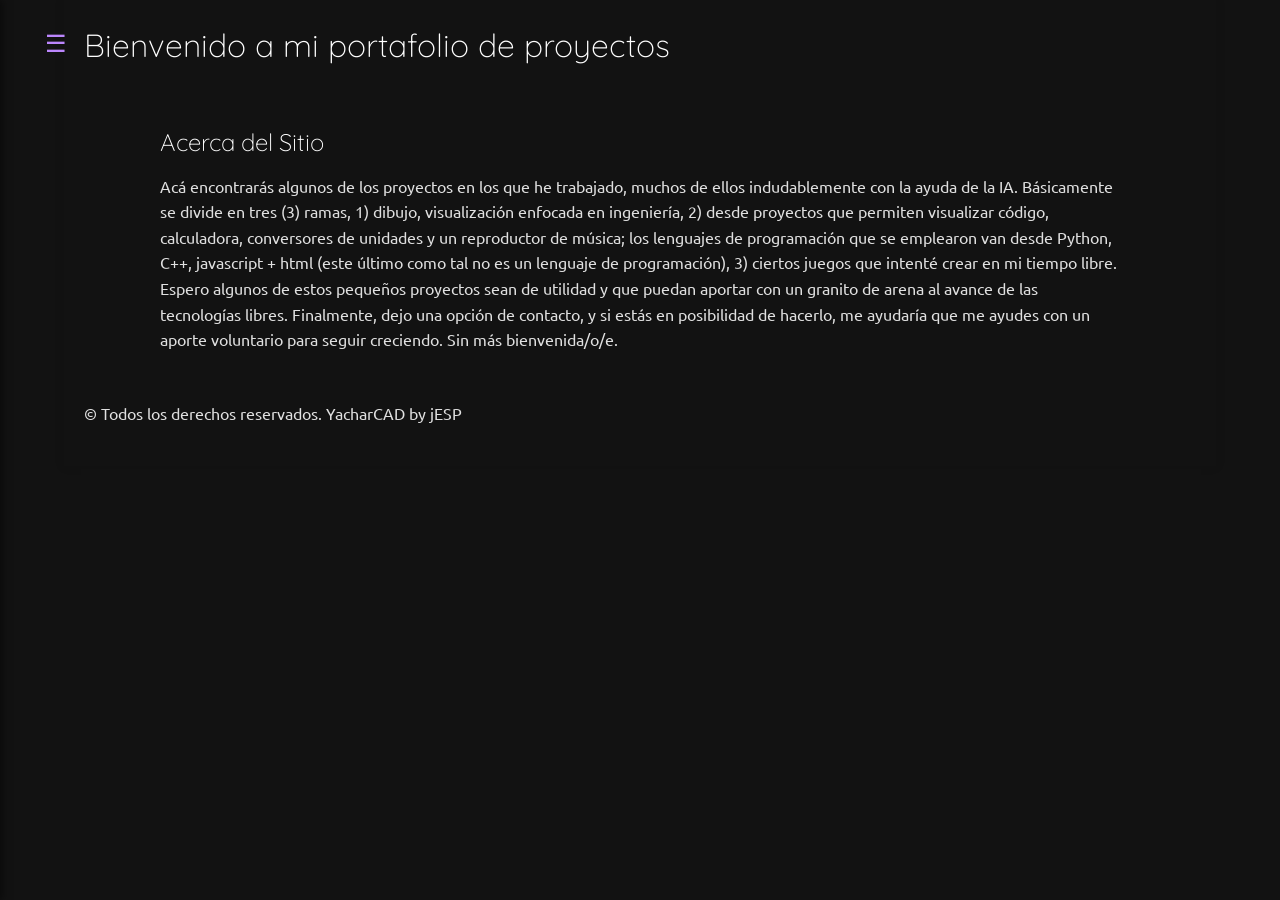
<file: index.html>
<!DOCTYPE html>
<html lang="es">
<head>
  <meta charset="UTF-8">
  <title>YacharCAD</title>
  <link rel="stylesheet" href="style.css">
  <script 
  src="https://www.paypal.com/sdk/js?client-id=BAAuGTmqflw2DMLWdjs7lKtSSg6r_LVC4PLrnhkfDsIZFHdK8gWxBrZPv4jALh-zprU5QDE55QeyxXSEFA&components=hosted-buttons&disable-funding=venmo&currency=USD">
</script>
</head>
<body>
  <div class="wrapper">
    <!-- Botón hamburguesa -->
    <button id="menu-toggle" class="hamburger" aria-label="Abrir menú">
      &#9776;  <!-- ☰ -->
    </button>
    <!-- Menú lateral -->
    <nav id="side-nav" class="side-nav">
      <button id="menu-close" class="close-btn" aria-label="Cerrar menú">&times;</button>
      <ul>
        <li><a href=""></a></li>
        <li><a href="index.html">Inicio</a></li>
        <li><a href="dibujo.html">Dibujo - CAD</a></li>
        <li><a href="varios.html">Varios</a></li>
        <li><a href="videojuegos.html">Videojuegos</a></li>
        <li><a href="contacto.html">Contacto</a></li>
      </ul>
    </nav>
    <header>
      <h1>Bienvenido a mi portafolio de proyectos</h1>
    </header>

    <div class="container">
      <h2>Acerca del Sitio</h2>
      <p>Acá encontrarás algunos de los proyectos en los que he trabajado, muchos de ellos indudablemente con la ayuda de la IA. Básicamente se divide en tres (3) ramas, 1) dibujo, visualización enfocada en ingeniería, 2) desde proyectos que permiten visualizar código, calculadora, conversores de unidades y un reproductor de música; los lenguajes de programación que se emplearon van desde Python, C++, javascript + html (este último como tal no es un lenguaje de programación), 3) ciertos juegos que intenté crear en mi tiempo libre. Espero algunos de estos pequeños proyectos sean de utilidad y que puedan aportar con un granito de arena al avance de las tecnologías libres. Finalmente, dejo una opción de contacto, y si estás en posibilidad de hacerlo, me ayudaría que me ayudes con un aporte voluntario para seguir creciendo. Sin más bienvenida/o/e.</p>
    </div>

    <footer>
      <p>&copy; Todos los derechos reservados. YacharCAD by jESP</p>
      <div id="paypal-container-5Z6FKWCMD982W"></div>
<script>
  paypal.HostedButtons({
    hostedButtonId: "5Z6FKWCMD982W",
  }).render("#paypal-container-5Z6FKWCMD982W")
</script>
    </footer>
  </div>

  <script src="script.js"></script>
</body>
</html>
</file>
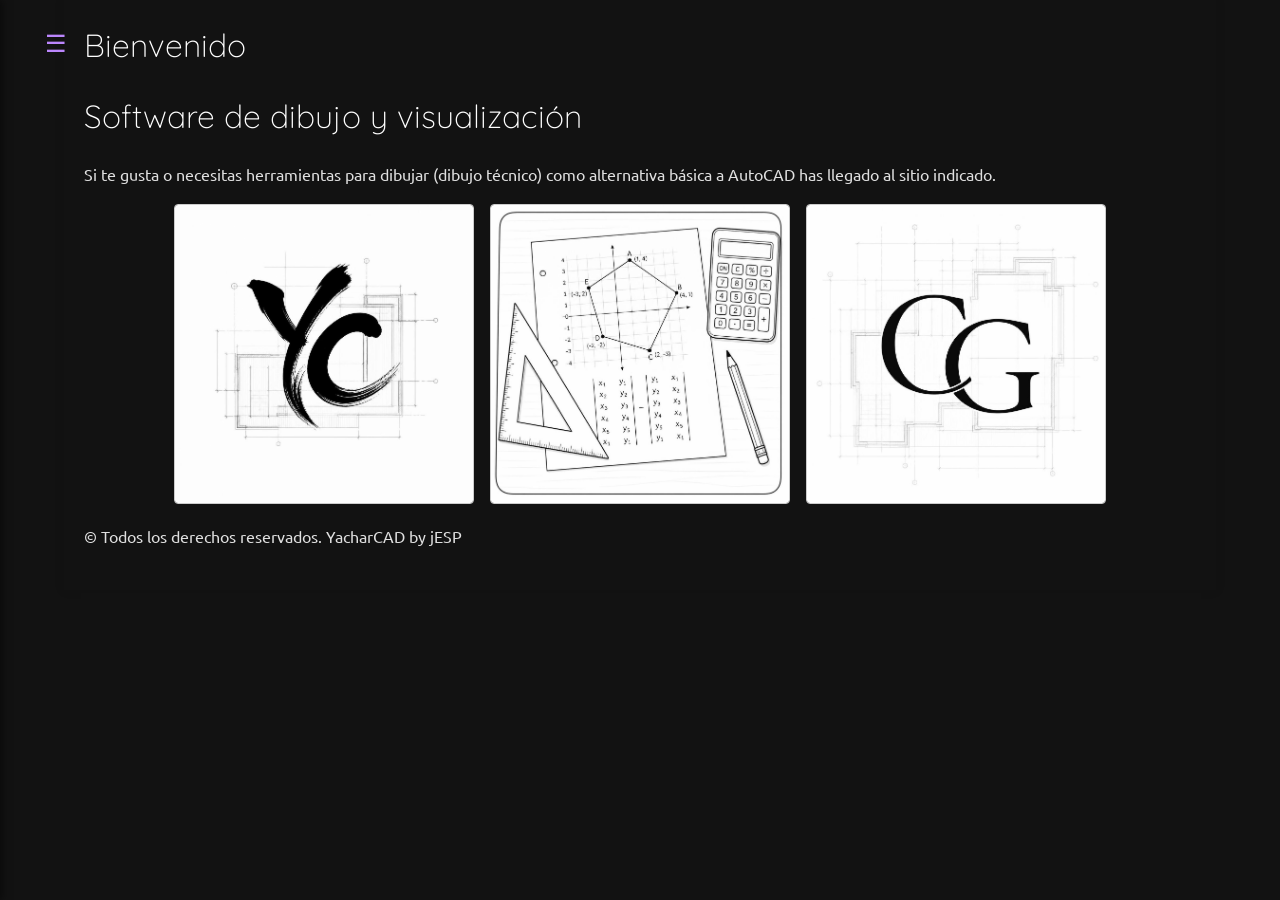
<file: dibujo.html>
<!DOCTYPE html>
<html lang="es">
<head>
  <meta charset="UTF-8">
  <title>Programas de dibujo y visualización</title>
  <link rel="stylesheet" href="style.css">
</head>
<body>
  <div class="wrapper">
    <!-- Botón hamburguesa -->
    <button id="menu-toggle" class="hamburger" aria-label="Abrir menú">
      &#9776;  <!-- ☰ -->
    </button>
    <!-- Menú lateral -->
    <nav id="side-nav" class="side-nav">
      <button id="menu-close" class="close-btn" aria-label="Cerrar menú">&times;</button>
      <ul>
        <li><a href=""></a></li>
        <li><a href="index.html">Inicio</a></li>
        <li><a href="dibujo.html">Dibujo - CAD</a></li>
        <li><a href="varios.html">Varios</a></li>
        <li><a href="videojuegos.html">Videojuegos</a></li>
        <li><a href="contacto.html">Contacto</a></li>
      </ul>
    </nav>
    <header>
      <h1>Bienvenido</h1>
    </header>
  <header>
    <h1>Software de dibujo y visualización</h1>
  </header>

  <main>
    <section>
      <p>Si te gusta o necesitas herramientas para dibujar (dibujo técnico) como alternativa básica a AutoCAD has llegado al sitio indicado.</p>
    </section>
    <section class="dibujo">
      <figure class="draw">
        <a href="https://yacharcad88.github.io/yacharcad" target="_blank" rel="noopener">
          <img src="images/YC.jpeg"
            alt="YacharCAD"
            width="300"
            height="500">
        </a>
        <figcaption>
          <h2>YacharCAD - dibujo en 3D</h2>
          <div class="review-js">
             <p class="review-text">
                Una alternativa básica al software comercial AutoCAD, si bien actualmente está en una etapa inicial, tiene perspectivas a futuro de crecimiento interesante.
             </p>
             <button class="read-more">Leer más</button>
          </div>
        </figcaption>
      </figure>

      <figure class="draw">
        <a href="https://yacharcad88.github.io/yacharcadA" target="_blank" rel="noopener">
          <img src="images/ycA.jpeg"
               alt="YacharCAD-areas"
               width="300"
               height="500">
        </a>
        <figcaption>
          <h2></h2>
          <div class="review-js">
             <p class="review-text">
                Herramienta que posibilita el cálculo de áreas, muy útil para poder trazar o dibujar líneas o contornos sobre la base de una imagen extraída ya sea de internet (como OpenStreet o GoogleMaps), o incluso imágenes extraídas de un plano (un pdf por ejemplo). Su uso es bastante amplio, de tal manera que considero que será de gran utilidad para muchos estudiantes y el público en general.
             </p>
             <button class="read-more">Leer más</button>
          </div>
        </figcaption>
      </figure>

      <figure class="draw">
        <a href="https://yacharcad88.github.io/yacharcadCG" target="_blank" rel="noopener">
          <img src="images/ycCG.jpeg"
               alt="YacharCAD - cálculo del centro de gravedad"
               width="300"
               height="500">
        </a>
        <figcaption>
          <h2>Centro de gravedad de figuras en 2D</h2>
          <div class="review-js">
             <p class="review-text">
                Parte del estudio de ingenierpia implica el tema del cálculo del centro de gravedad de ciertas figuras, áreas; en el diseño sismorresistente este es un tema básico y de suprema importancia, sin más dejo este primer avance esperando a futuro complementar y mejorar este programa y añadirle más funcionalidades.
             </p>
             <button class="read-more">Leer más</button>
          </div>
        </figcaption>
      </figure>
    </section>

  </main>


  <footer>
      <p>&copy; Todos los derechos reservados. YacharCAD by jESP</p>
  </footer>

  <script src="script.js"></script>
</body>
</html>
</file>
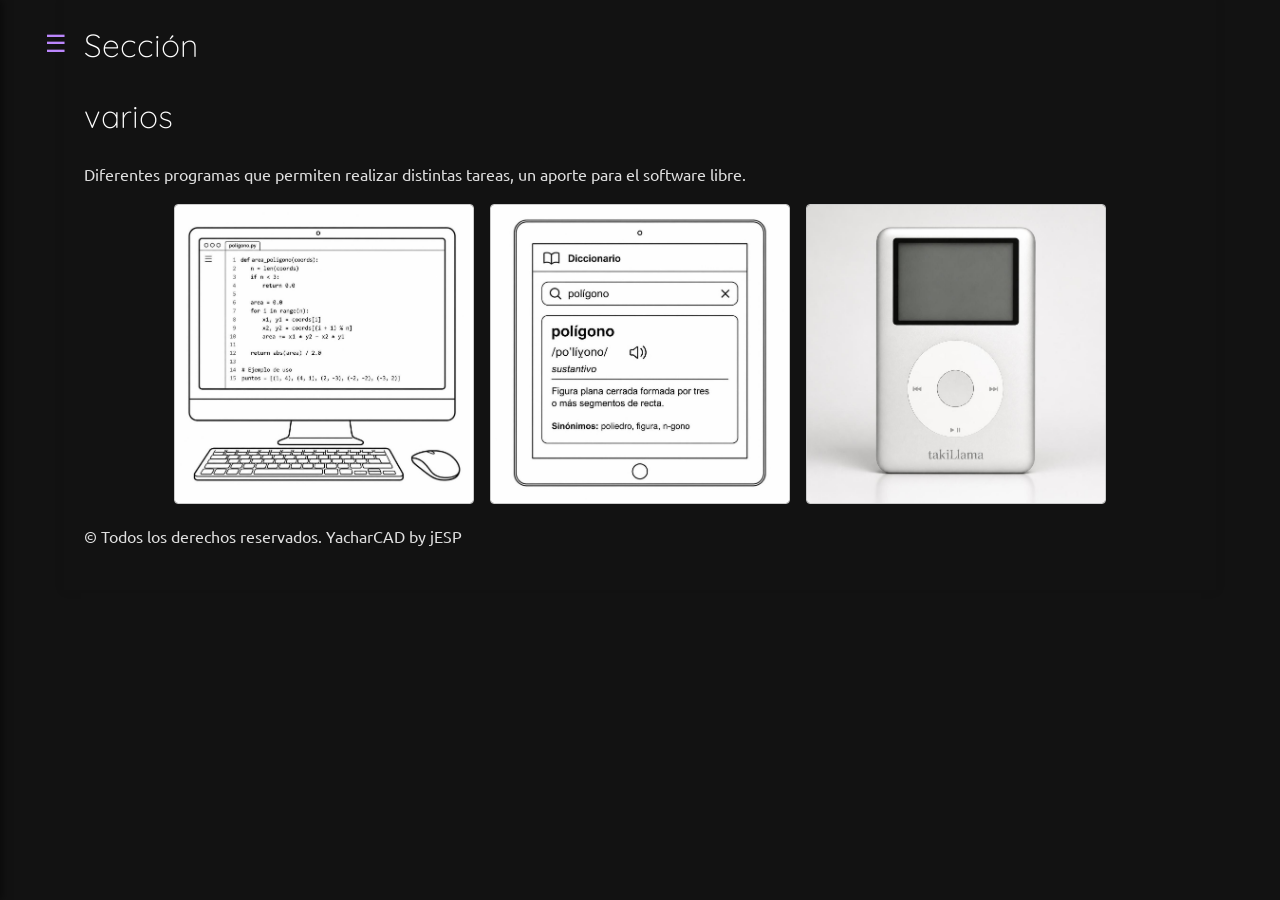
<file: varios.html>
<!DOCTYPE html>
<html lang="es">
<head>
  <meta charset="UTF-8">
  <title>Programas varios</title>
  <link rel="stylesheet" href="style.css">
</head>
<body>
  <div class="wrapper">
    <!-- Botón hamburguesa -->
    <button id="menu-toggle" class="hamburger" aria-label="Abrir menú">
      &#9776;  <!-- ☰ -->
    </button>
    <!-- Menú lateral -->
    <nav id="side-nav" class="side-nav">
      <button id="menu-close" class="close-btn" aria-label="Cerrar menú">&times;</button>
      <ul>
        <li><a href=""></a></li>
        <li><a href="index.html">Inicio</a></li>
        <li><a href="dibujo.html">Dibujo - CAD</a></li>
        <li><a href="varios.html">Varios</a></li>
        <li><a href="videojuegos.html">Videojuegos</a></li>
        <li><a href="contacto.html">Contacto</a></li>
      </ul>
    </nav>
    <header>
      <h1>Sección</h1>
    </header>
  <header>
    <h1>varios</h1>
  </header>

  <main>
    <section>
      <p>Diferentes programas que permiten realizar distintas tareas, un aporte para el software libre.</p>
    </section>
    <section class="dibujo">
      <figure class="draw">
        <a href="https://yacharcad88.github.io/visorCodigo" target="_blank" rel="noopener">
          <img src="images/VC.jpeg"
            alt="Visor Código"
            width="300"
            height="500">
        </a>
        <figcaption>
          <h2>Visor código
          <div class="review-js">
             <p class="review-text">
                Un visor de código que permite trabajar con varios lenguajes de programación, escrito en Python; además de su tamaño extremadamente péqueño, resulta de gran utilidad debido a su versatilidad
             </p>
             <button class="read-more">Leer más</button>
          </div>
        </figcaption>
      </figure>

      <figure class="draw">
        <a href="https://yacharcad88.github.io/diccionario" target="_blank" rel="noopener">
          <img src="images/diccionario.jpeg"
               alt="Diccionario
               width="300"
               height="500">
        </a>
        <figcaption>
          <h2>Diccionario
          <div class="review-js">
             <p class="review-text">
                Diccionario en versión electrónica, permite buscar palabras previo la carga de datos mediante un formato establecido, aún en construcción en especial por los datos del idioma...
             </p>
             <button class="read-more">Leer más</button>
          </div>
        </figcaption>
      </figure>

      <figure class="draw">
        <a href="https://yacharcad88.github.io/takiLlama" target="_blank" rel="noopener">
          <img src="images/tLl.jpeg"
               alt="takiLlama - reproductor musical"
               width="300"
               height="500">
        </a>
        <figcaption>
          <h2>takiLlama</h2>
          <div class="review-js">
             <p class="review-text">
                Reproductor musical, escrito en html, sirve en cualquier navegador e incluso en móviles.
             </p>
             <button class="read-more">Leer más</button>
          </div>
        </figcaption>
      </figure>
    </section>

  </main>
  
  <footer>
    <p>&copy; Todos los derechos reservados. YacharCAD by jESP</p>
  </footer>
  <script src="script.js"></script>
</body>
</html>
</file>
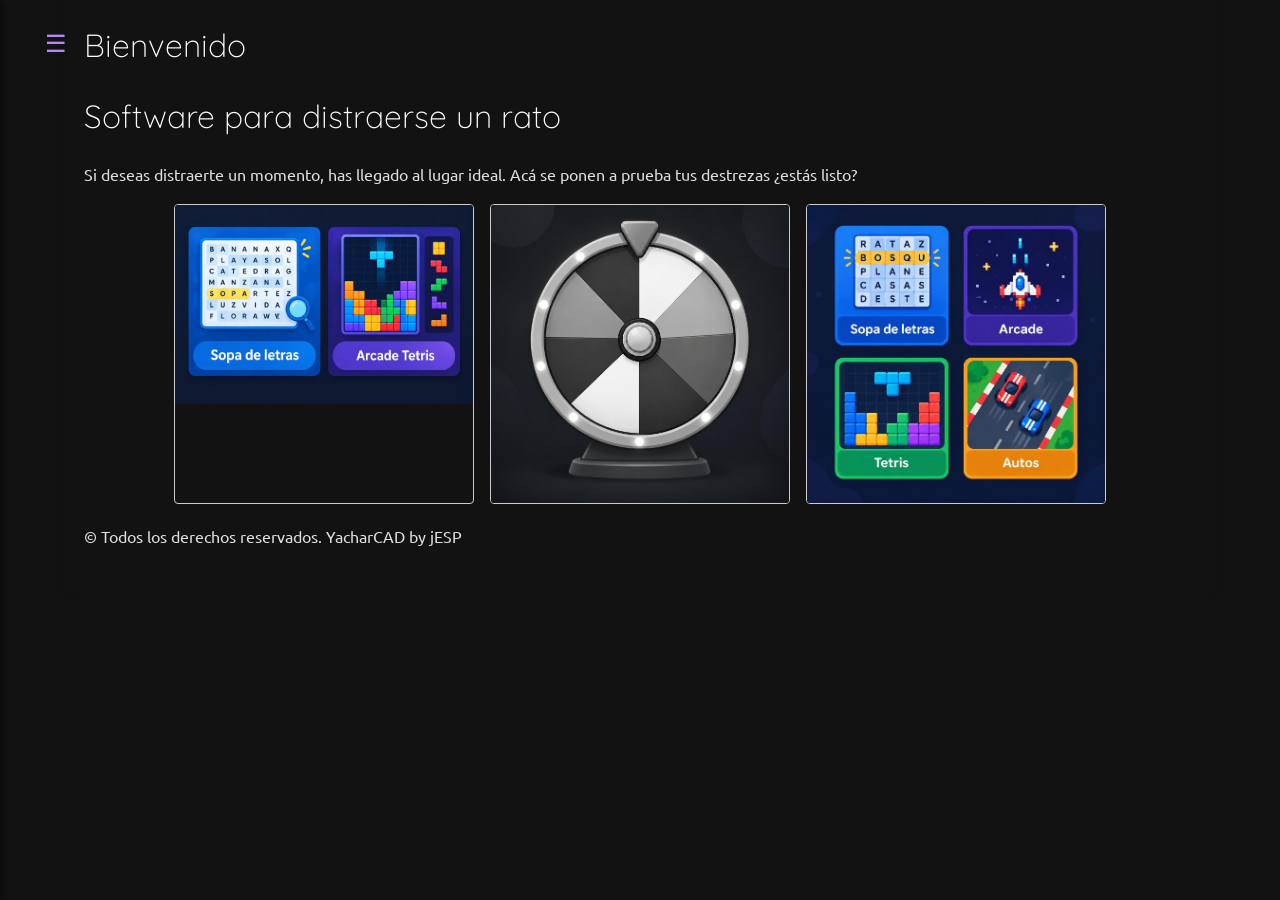
<file: videojuegos.html>
<!DOCTYPE html>
<html lang="es">
<head>
  <meta charset="UTF-8">
  <title>Ocio | videojuegos | tiempo libre ;)</title>
  <link rel="stylesheet" href="style.css">
</head>
<body>
  <div class="wrapper">
    <!-- Botón hamburguesa -->
    <button id="menu-toggle" class="hamburger" aria-label="Abrir menú">
      &#9776;  <!-- ☰ -->
    </button>
    <!-- Menú lateral -->
    <nav id="side-nav" class="side-nav">
      <button id="menu-close" class="close-btn" aria-label="Cerrar menú">&times;</button>
      <ul>
        <li><a href=""></a></li>
        <li><a href="index.html">Inicio</a></li>
        <li><a href="dibujo.html">Dibujo - CAD</a></li>
        <li><a href="varios.html">Varios</a></li>
        <li><a href="videojuegos.html">Videojuegos</a></li>
        <li><a href="contacto.html">Contacto</a></li>
      </ul>
    </nav>
    <header>
      <h1>Bienvenido</h1>
    </header>
  <header>
    <h1>Software para distraerse un rato</h1>
  </header>

  <main>
    <section>
      <p>Si deseas distraerte un momento, has llegado al lugar ideal. Acá se ponen a prueba tus destrezas ¿estás listo?</p>
    </section>
    <section class="dibujo">
      <figure class="draw">
        <a href="https://yacharcad88.github.io/op_1" target="_blank" rel="noopener">
          <img src="images/01_SL.jpeg"
            alt="sopa de letras"
            width="300"
            height="500">
        </a>
        <figcaption>
          <h2>Sopa de letras</h2>
          <div class="review-js">
             <p class="review-text">
                Sopa de letras retro | Pon a prueba tu vista y tu rapidez en esta clásica sopa de letras. Encuentra todas las palabras escondidas entre las letras y disfruta de un desafío sencillo, divertido y con un toque retro.
             </p>
             <button class="read-more">Leer más</button>
          </div>
        </figcaption>
      </figure>

      <figure class="draw">
        <a href="https://yacharcad88.github.io/op_2" target="_blank" rel="noopener">
          <img src="images/02_tetris.jpeg"
               alt="Tetris"
               width="300"
               height="500">
        </a>
        <figcaption>
          <h2>Tetris, juego tipo arcade</h2>
          <div class="review-js">
             <p class="review-text">
                Gira y acomoda las piezas mientras caen para completar las líneas y sumar puntos. Cada nivel aumenta el ritmo: ¿cuánto tiempo podrás mantener el tiempo despejado?
             </p>
             <button class="read-more">Leer más</button>
          </div>
        </figcaption>
      </figure>

      <figure class="draw">
        <a href="https://yacharcad88.github.io/op_3" target="_blank" rel="noopener">
          <img src="images/03_F1.jpeg"
               alt="F1 | autos"
               width="300"
               height="500">
        </a>
        <figcaption>
          <h2>F1 | autos | retro</h2>
          <div class="review-js">
             <p class="review-text">
                Combina la velocidad de las carreras con el retro de acomodar piezas. Conduce por una pista retro, esquiva obstáculos y organiza los bloques para completar líneas y avanzar.
             </p>
             <button class="read-more">Leer más</button>
          </div>
        </figcaption>
      </figure>
    </section>

  </main>


  <footer>
      <p>&copy; Todos los derechos reservados. YacharCAD by jESP</p>
  </footer>

  <script src="script.js"></script>
</body>
</html>
</file>
<file: style.css>
/* ==========================================================================
   0. Google Fonts
   ========================================================================== */
@import url('https://fonts.googleapis.com/css2?family=Roboto:wght@300;400;700&display=swap');
@import url('https://fonts.googleapis.com/css2?family=Ubuntu:wght@300;400;500;700&display=swap');
@import url('https://fonts.googleapis.com/css2?family=Quicksand:wght@300;400;500;700&display=swap');

/* ==========================================================================
   1. Reset y configuración base
   ========================================================================== */
*,
*::before,
*::after {
  margin: 0;
  padding: 0;
  box-sizing: border-box;
}

html {
  font-size: 16px;
  scroll-behavior: smooth;
}

body {
  background-color: #121212;
  color: #e0e0e0;
  font-family: 'Roboto', sans-serif;
  line-height: 1.6;
  transition: background-color .3s, color .3s;
}

a {
  color: #BB86FC;
  text-decoration: none;
  transition: color .2s ease-in-out;
}

a:hover {
  color: #81a1c1;
  text-decoration: underline;
}


/* ==========================================================================
   2. Layout principal
   ========================================================================== */
.wrapper {
  max-width: 1200px;
  width: 90%;
  margin: 0 auto;
  padding: 20px;
  background-color: #121212;
  box-shadow: 0 0 10px rgba(0,0,0,0.1);
}

header,
main,
footer {
  margin-bottom: 20px;
}

.container {
  max-width: 960px;
  margin: 0 auto;
  padding: 2rem 0;
}


/* ==========================================================================
   3. Tipografía
   ========================================================================== */
h1, h2, h3, h4, h5, h6 {
/*  font-family: 'Quicksand', sans-serif;*/
  font-family: 'Quicksand', 'Courier New', monospace;
  font-weight: 300;
  margin-bottom: .5em;
  color: #ffffff;
}

p {
  margin-bottom: 1em;
  font-family: 'Ubuntu', serif;
}


/* ==========================================================================
   4. Navegación & Menú hamburguesa
   ========================================================================== */
body.menu-open {
  overflow: hidden;
}

.hamburger {
  position: fixed;
  top: 1rem;
  left: 1rem;
  z-index: 1001;
  font-size: 1.5rem;
  background: none;
  border: none;
  color: #BB86FC;
  cursor: pointer;
}

.side-nav {
  position: fixed;
  top: 0;
  left: -250px;
  width: 250px;
  height: 100%;
  background-color: #1e1e1e;
  box-shadow: 2px 0 8px rgba(0,0,0,0.5);
  padding-top: 2rem;
  color: #e0e0e0;         /* color inicial */
  transition: color .2s ease-in-out;  /* suaviza el cambio */
  /*transition: left .3s ease;*/
  z-index: 1000;
}

.side-nav.open {
  left: 0;
}

.close-btn {
  position: absolute;
  top: .5rem;
  right: 1rem;
  font-size: 2rem;
  background: none;
  border: none;
  color: #e0e0e0;
  cursor: pointer;
}

.side-nav ul {
  list-style: none;
}

.side-nav li {
  margin: 1rem 0;
}

.side-nav a {
  display: block;
  padding: .5rem 1rem;
  color: #e0e0e0;
  transition: background .2s;
}

.side-nav a:hover {
  background: #333;
  color: #ff9800
}


/* ==========================================================================
   5. Botones
   ========================================================================== */
button,
.button {
  display: inline-block;
  padding: .6em 1.2em;
  font-size: 1rem;
  font-family: inherit;
  background-color: transparent;
  color: #e0e0e0;
  border: 2px solid #e0e0e0;
  border-radius: 5px;
  cursor: pointer;
  transition: 
    background-color .2s ease-in-out,
    color .2s ease-in-out,
    border-color .2s ease-in-out;
}

button:hover,
.button:hover {
  background-color: #81a1c1;
  color: #121212;
  border-color: #81a1c1;
}


/* ==========================================================================
   6. Formularios
   ========================================================================== */
input,
textarea,
select {
  width: 100%;
  padding: .6em;
  margin-bottom: 1em;
  background-color: #1e1e1e;
  color: #e0e0e0;
  border: 1px solid #333;
  border-radius: 4px;
  transition: border-color .2s ease-in-out;
}

input:focus,
textarea:focus,
select:focus {
  outline: none;
  border-color: #81a1c1;
}


/* ==========================================================================
   7. Tablas
   ========================================================================== */
table {
  width: 100%;
  border-collapse: collapse;
  margin-bottom: 1.5em;
}

th,
td {
  padding: .75em;
  border: 1px solid #333;
  text-align: left;
}

th {
  background-color: #1e1e1e;
}


/* ==========================================================================
   8. Tarjetas (.card)
   ========================================================================== */
.card {
  background-color: #1e1e1e;
  border-radius: 10px;
  padding: 20px;
  margin: 20px 0;
  box-shadow: 0 4px 8px rgba(0,0,0,0.2);
}


/* ==========================================================================
   9. Zona de libros, películas, videojuegos
   ========================================================================== */
.dibujo {
  display: flex;
  flex-wrap: wrap;
  justify-content: center;
  gap: 1rem;
}

.draw {
  position: relative;
  width: 300px;
  border: 1px solid #ccc;
  border-radius: 4px;
  overflow: hidden;
  cursor: pointer;
}

.draw img {
  display: block;
  width: 100%;
  height: auto;
  transition: transform .3s ease;
}

.draw:hover img {
  transform: scale(1.1);
}

.draw figcaption {
  position: absolute;
  bottom: 0;
  left: 0;
  right: 0;
  background: rgba(0,0,0,0.7);
  color: #fff;
  padding: 1rem;
  font-size: .9rem;
  line-height: 1.4;
  opacity: 0;
  transform: translateY(100%);
  transition: opacity .3s ease, transform .3s ease;
}

.draw:hover figcaption {
  opacity: 1;
  transform: translateY(0);
}


/* ==========================================================================
   10. Scrollbar personalizado (WebKit)
   ========================================================================== */
::-webkit-scrollbar {
  width: 8px;
}

::-webkit-scrollbar-track {
  background: #1e1e1e;
}

::-webkit-scrollbar-thumb {
  background-color: #333;
  border-radius: 4px;
}


/* ==========================================================================
   11. Utilidades
   ========================================================================== */
.text-center {
  text-align: center;
}

.mt-1 { margin-top: 1rem; }
.mt-2 { margin-top: 2rem; }
.mb-1 { margin-bottom: 1rem; }
.mb-2 { margin-bottom: 2rem; }

/* ==========================================================================
   12. Expansión y contracción de texto
   ========================================================================== */
.review-js {
  position: relative;
  max-width: 300px;
}

.review-text {
  overflow: hidden;
  display: -webkit-box;
  -webkit-line-clamp: 2;
  -webkit-box-orient: vertical;
  transition: max-height .3s ease;
}

.review-js.expanded .review-text {
  -webkit-line-clamp: unset;
  max-height: 1000px;      
}

/* Botón “Leer más” */
.read-more {
  background: none;
  border: none;
  color: #81a1c1;
  cursor: pointer;
  font-size: .9rem;
  margin-top: .5rem;
  padding: 0;
}
</file>
